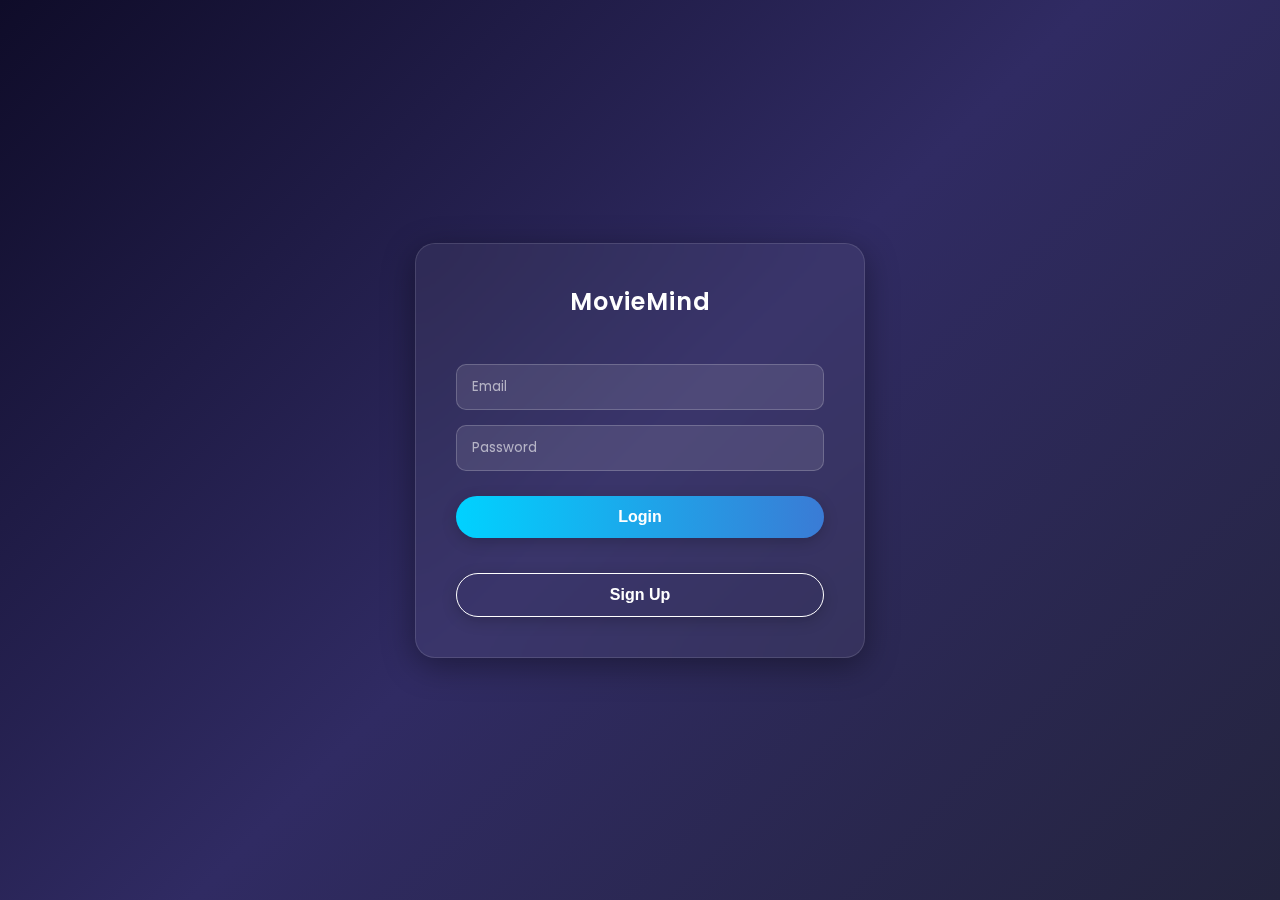
<file: frontend/index.html>
<!DOCTYPE html>
<html lang="en">
<head>
    <meta charset="UTF-8">
    <meta http-equiv="refresh" content="0; url=login.html">
    <script type="text/javascript">
        window.location.href = "login.html"
    </script>
    <title>Redirecting...</title>
</head>
<body>
    <p>If you are not redirected, <a href="login.html">click here</a>.</p>
</body>
</html>
</file>
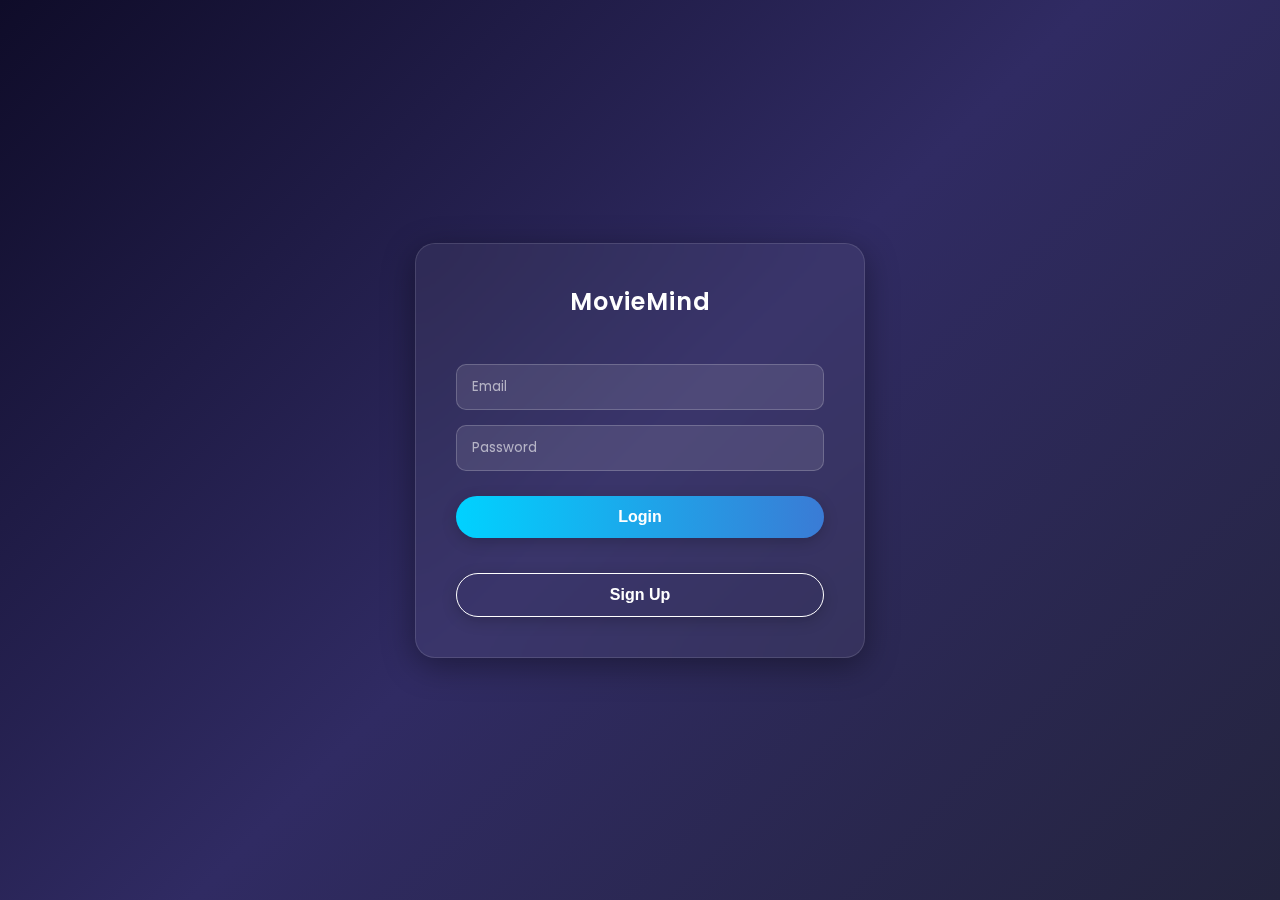
<file: frontend/login.html>
<!DOCTYPE html>
<html lang="en">
<head>
    <meta charset="UTF-8">
    <title>Login</title>

    <link rel="stylesheet" href="login.css">
</head>

<body>
    <div class="glass-box">
        <h2>MovieMind</h2>
        <br>
        <input type="email" id="email" placeholder="Email">
        <input type="password" id="password" placeholder="Password">
        <button id="loginBtn">Login</button>
        <br><br>
        <button id="signupBtn" style="background:none; border:1px solid white;">Sign Up</button>
    </div>
    <script src="app.js"></script>
</body>
</html>
</file>
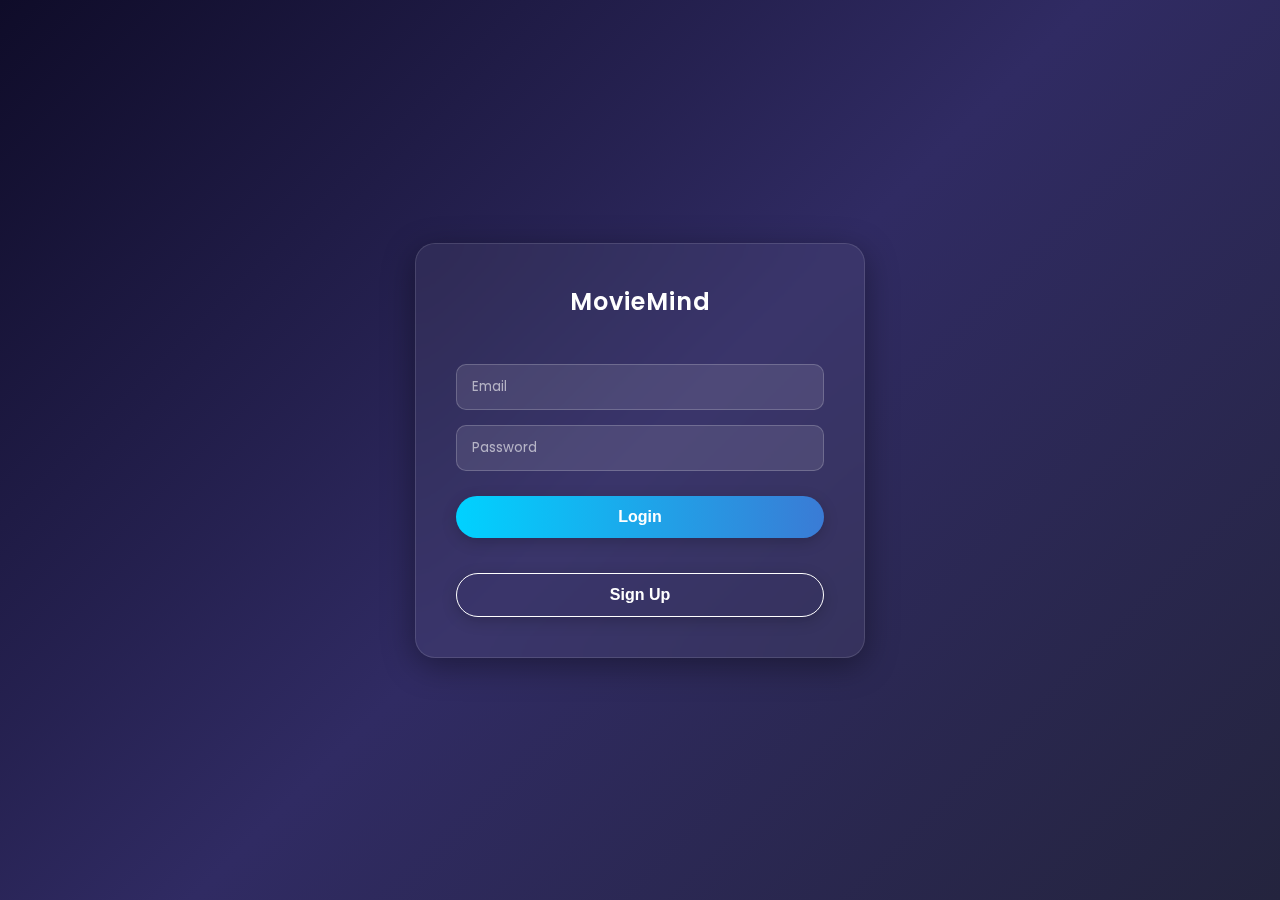
<file: frontend/onboarding.html>
<!DOCTYPE html>
<html lang="en">
<head>
    <meta charset="UTF-8">
    <title>Interests</title>
    <link rel="stylesheet" href="login.css">

</head>
<body>
    <div class="glass-box">
        <h2>What do you like?</h2>
        <div class="genre-grid">
            <div class="genre-tag" onclick="toggleGenre(this, 'Action')">Action</div>
            <div class="genre-tag" onclick="toggleGenre(this, 'Comedy')">Comedy</div>
            <div class="genre-tag" onclick="toggleGenre(this, 'Drama')">Drama</div>
            <div class="genre-tag" onclick="toggleGenre(this, 'Sci-Fi')">Sci-Fi</div>
            <div class="genre-tag" onclick="toggleGenre(this, 'Horror')">Horror</div>
            <div class="genre-tag" onclick="toggleGenre(this, 'Romance')">Romance</div>
        </div>
        <button onclick="submitGenres()">Start Watching</button>
    </div>
    <script src="app.js"></script>
</body>
</html>
</file>
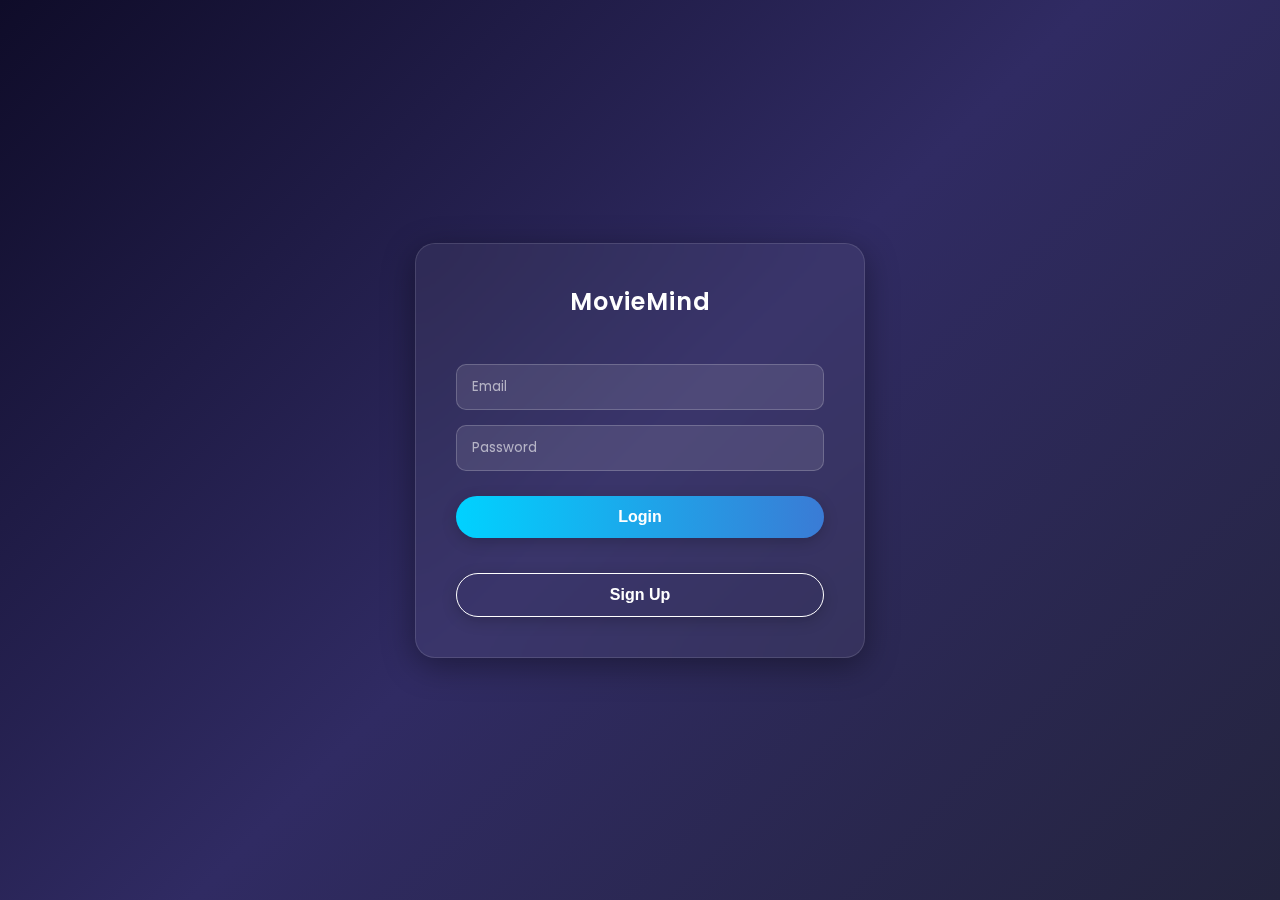
<file: frontend/rate.html>
<!DOCTYPE html>
<html lang="en">
<head>
    <meta charset="UTF-8">
    <title>Rate Movies</title>
    <link rel="stylesheet" href="rate.css">
    <link rel="stylesheet" href="https://cdnjs.cloudflare.com/ajax/libs/font-awesome/6.4.0/css/all.min.css">
</head>
<body>
    <nav>
        <h3>MOVIEMIND</h3>
        
        <div class="search-box">
            <input type="text" id="searchInput" onkeyup="filterMovies()" placeholder="Search...">
        </div>

        <div style="display: flex; align-items: center; gap: 20px;">
            <a href="result.html" style="color:white; text-decoration:none; font-weight: 600;">Results <i class="fa-solid fa-arrow-right"></i></a>
            <i class="fa-solid fa-right-from-bracket" onclick="logout()" style="cursor: pointer; color: #ff6b6b; font-size: 1.2rem;" title="Logout"></i>
        </div>
    </nav>

    <div id="movieContainer" style="padding-bottom: 50px;">
        </div>
    <script src="app.js"></script>
</body>
</html>
</file>
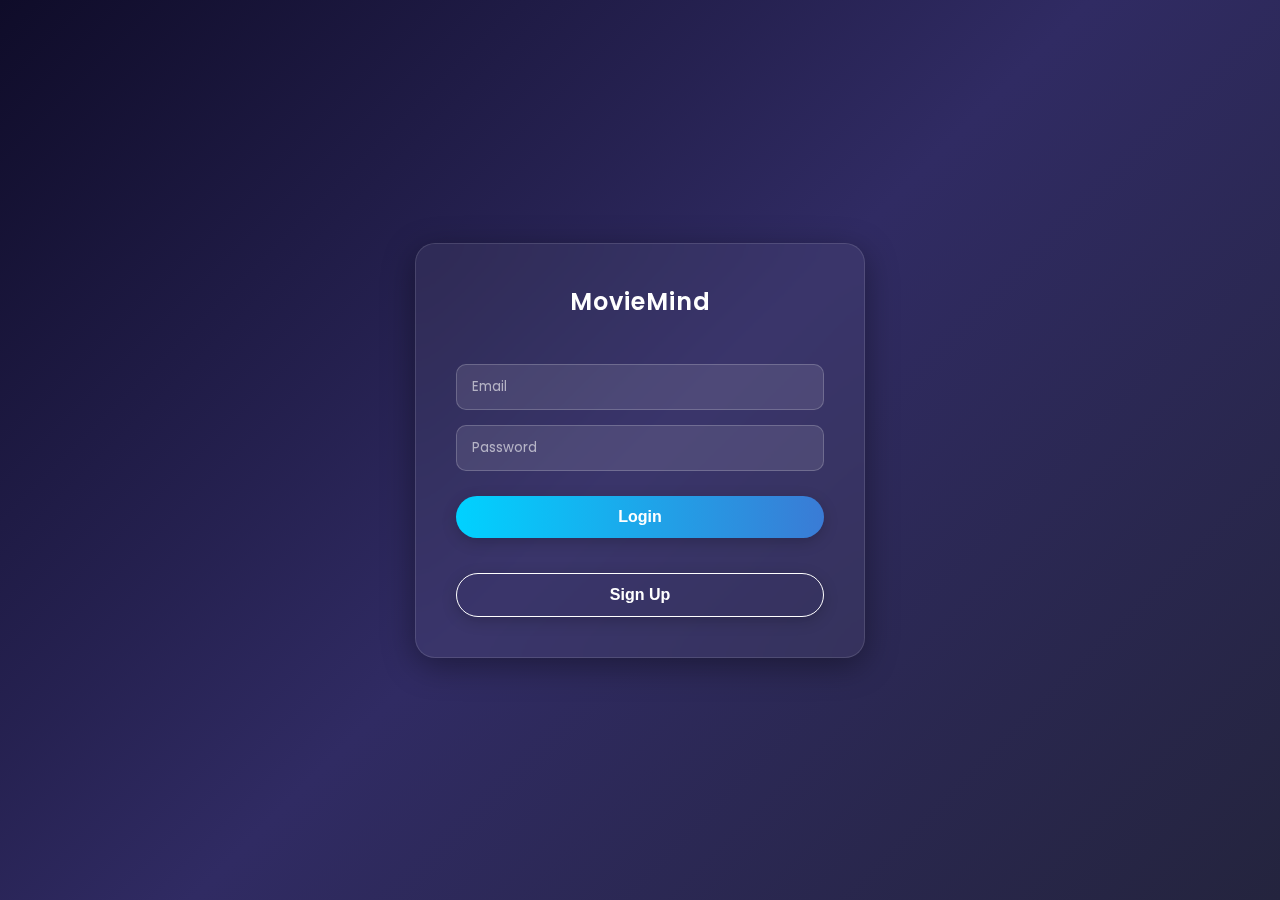
<file: frontend/result.html>
<!DOCTYPE html>
<html lang="en">
<head>
    <meta charset="UTF-8">
    <title>Your Recommendations</title>
    <link rel="stylesheet" href="rate.css">
    <link rel="stylesheet" href="https://cdnjs.cloudflare.com/ajax/libs/font-awesome/6.4.0/css/all.min.css">
</head>
<body>
    <nav>
        <h3>TOP PICKS</h3>
        <div style="display: flex; align-items: center; gap: 20px;">
            <a href="rate.html" style="color:white; text-decoration:none; display:flex; align-items:center; gap:10px; font-weight:600;">
                <i class="fa-solid fa-arrow-left"></i> Back to Rate
            </a>
            <i class="fa-solid fa-right-from-bracket" onclick="logout()" style="cursor: pointer; color: #ff6b6b; font-size: 1.2rem;" title="Logout"></i>
        </div>
    </nav>

    <div class="content-grid" id="resultContainer" style="margin-top: 120px;">
        <p style="text-align:center; width:100%; margin-top: 50px;">Calculating your preferences...</p>
    </div>

    <script src="app.js"></script>
</body>
</html>
</file>
<file: frontend/login.css>
@import url('https://fonts.googleapis.com/css2?family=Poppins:wght@300;400;600&display=swap');

:root {
    --glass-bg: rgba(255, 255, 255, 0.05);
    --glass-border: rgba(255, 255, 255, 0.12);
    --glass-blur: blur(20px);
    --primary-color: #00d2ff;
    --text-color: #ffffff;
}

* { margin: 0; padding: 0; box-sizing: border-box; }

body {
    background: linear-gradient(135deg, #0f0c29, #302b63, #24243e);
    color: var(--text-color);
    font-family: 'Poppins', sans-serif;
    
    /* Centering Logic specifically for Login/Onboarding */
    min-height: 100vh;
    display: flex;
    justify-content: center;
    align-items: center;
}

/* --- THE CENTERED GLASS BOX --- */
.glass-box {
    background: var(--glass-bg);
    backdrop-filter: var(--glass-blur);
    -webkit-backdrop-filter: var(--glass-blur);
    border: 1px solid var(--glass-border);
    padding: 40px;
    border-radius: 20px;
    text-align: center;
    width: 90%;
    max-width: 450px;
    box-shadow: 0 8px 32px 0 rgba(0, 0, 0, 0.37);
}

/* --- INPUTS & BUTTONS --- */
h2 { margin-bottom: 20px; font-weight: 600; letter-spacing: 1px; }

input {
    width: 100%;
    background: rgba(255, 255, 255, 0.1);
    border: 1px solid rgba(255, 255, 255, 0.2);
    padding: 12px 15px;
    border-radius: 10px;
    color: white;
    margin-bottom: 15px;
    outline: none;
    font-family: inherit;
}

input::placeholder { color: rgba(255, 255, 255, 0.6); }

button {
    background: linear-gradient(90deg, #00d2ff, #3a7bd5);
    border: none;
    padding: 12px 30px;
    color: white;
    border-radius: 30px;
    font-size: 1rem;
    cursor: pointer;
    font-weight: 600;
    transition: 0.3s;
    width: 100%;
    margin-top: 10px;
    box-shadow: 0 4px 15px rgba(0,0,0,0.2);
}

button:hover { transform: scale(1.02); box-shadow: 0 0 15px rgba(0,210,255,0.4); }

/* --- ONBOARDING GENRE TAGS --- */
.genre-grid {
    display: grid;
    grid-template-columns: repeat(2, 1fr);
    gap: 15px;
    margin: 25px 0;
}

.genre-tag {
    padding: 15px;
    background: rgba(255,255,255,0.05);
    border: 1px solid var(--glass-border);
    border-radius: 12px;
    cursor: pointer;
    transition: 0.3s;
    font-size: 0.9rem;
}

.genre-tag:hover { background: rgba(255,255,255,0.15); }

.genre-tag.selected {
    background: rgba(0, 210, 255, 0.2);
    border: 1px solid #00d2ff;
    color: #00d2ff;
    font-weight: bold;
}
</file>
<file: frontend/rate.css>
@import url('https://fonts.googleapis.com/css2?family=Poppins:wght@300;400;600&display=swap');

:root {
    --glass-bg: rgba(255, 255, 255, 0.05);
    --glass-border: rgba(255, 255, 255, 0.12);
    --glass-blur: blur(20px);
    --primary-color: #00d2ff;
    --text-color: #ffffff;
}

* { margin: 0; padding: 0; box-sizing: border-box; }

body {
    background: linear-gradient(135deg, #0f0c29, #302b63, #24243e);
    color: var(--text-color);
    font-family: 'Poppins', sans-serif;
    min-height: 100vh;
    display: flex;
    flex-direction: column;
    align-items: center;
    overflow-x: hidden; /* Prevent horizontal scroll */
}

/* --- NAVBAR --- */
nav {
    position: fixed;
    top: 20px;
    width: 90%;
    height: 70px;
    background: rgba(20, 20, 30, 0.7);
    backdrop-filter: blur(15px);
    border: 1px solid var(--glass-border);
    border-radius: 50px;
    display: flex;
    align-items: center;
    justify-content: space-between;
    padding: 0 30px;
    z-index: 1000;
    box-shadow: 0 10px 30px rgba(0,0,0,0.3);
}

nav h3 { letter-spacing: 2px; font-weight: 600; font-size: 1.2rem; }

.search-box input {
    background: rgba(255,255,255,0.1);
    border: 1px solid rgba(255,255,255,0.2);
    border-radius: 50px;
    padding: 8px 20px;
    color: white;
    outline: none;
    width: 250px;
    transition: 0.3s;
}

.search-box input:focus { background: rgba(255,255,255,0.2); width: 300px; }

/* --- MAIN CONTAINER --- */
#movieContainer, #resultContainer {
    margin-top: 110px; /* Space for fixed nav */
    width: 100%;
    display: flex;
    flex-direction: column;
    align-items: center;
    padding-bottom: 50px;
}

/* --- SECTIONS (For Grouped Genres) --- */
.section-title {
    width: 90%;
    margin-top: 30px;
    margin-bottom: 15px;
    font-weight: 600;
    font-size: 1.5rem;
    color: #fff;
    border-bottom: 1px solid rgba(255,255,255,0.1);
    padding-bottom: 10px;
    text-transform: capitalize;
}

/* --- GRID SYSTEM --- */
.content-grid {
    display: grid;
    grid-template-columns: repeat(auto-fill, minmax(200px, 1fr));
    gap: 25px;
    width: 90%;
}

/* --- MOVIE CARDS --- */
.movie-card {
    background: var(--glass-bg);
    border: 1px solid var(--glass-border);
    border-radius: 15px;
    overflow: hidden;
    transition: transform 0.3s ease, box-shadow 0.3s ease;
    position: relative;
    display: flex;
    flex-direction: column;
}

.movie-card:hover {
    transform: translateY(-8px);
    box-shadow: 0 10px 25px rgba(0,0,0,0.4);
    border-color: rgba(255,255,255,0.3);
}

.movie-poster {
    width: 100%;
    height: 300px;
    object-fit: cover;
    border-bottom: 1px solid var(--glass-border);
}

.movie-info { padding: 15px; text-align: center; flex-grow: 1; display: flex; flex-direction: column; justify-content: space-between; }

.movie-info h3 { font-size: 1rem; margin-bottom: 5px; white-space: nowrap; overflow: hidden; text-overflow: ellipsis; }

/* --- ACTION BUTTONS --- */
.action-buttons {
    display: flex;
    justify-content: center;
    gap: 10px;
    margin-top: 15px;
}

.icon-btn {
    width: 40px; 
    height: 40px;
    border-radius: 50%;
    background: rgba(255,255,255,0.1);
    border: none;
    color: white;
    font-size: 1.2rem;
    cursor: pointer;
    transition: 0.2s;
    display: flex; align-items: center; justify-content: center;
}

.like:hover { background: #2ecc71; transform: scale(1.1); }
.neutral:hover { background: #f1c40f; transform: scale(1.1); }
.dislike:hover { background: #e74c3c; transform: scale(1.1); }

/* --- ACTIVE STATE (Highlight) --- */
/* When a button has the class 'active', keep it colored */

.icon-btn.active {
    transform: scale(1.1);
    box-shadow: 0 0 15px rgba(255, 255, 255, 0.4);
    border: 1px solid white;
}

/* Specific colors for active state */
.like.active { background: #2ecc71; }     /* Green */
.neutral.active { background: #f1c40f; }  /* Yellow */
.dislike.active { background: #e74c3c; }  /* Red */
</file>
